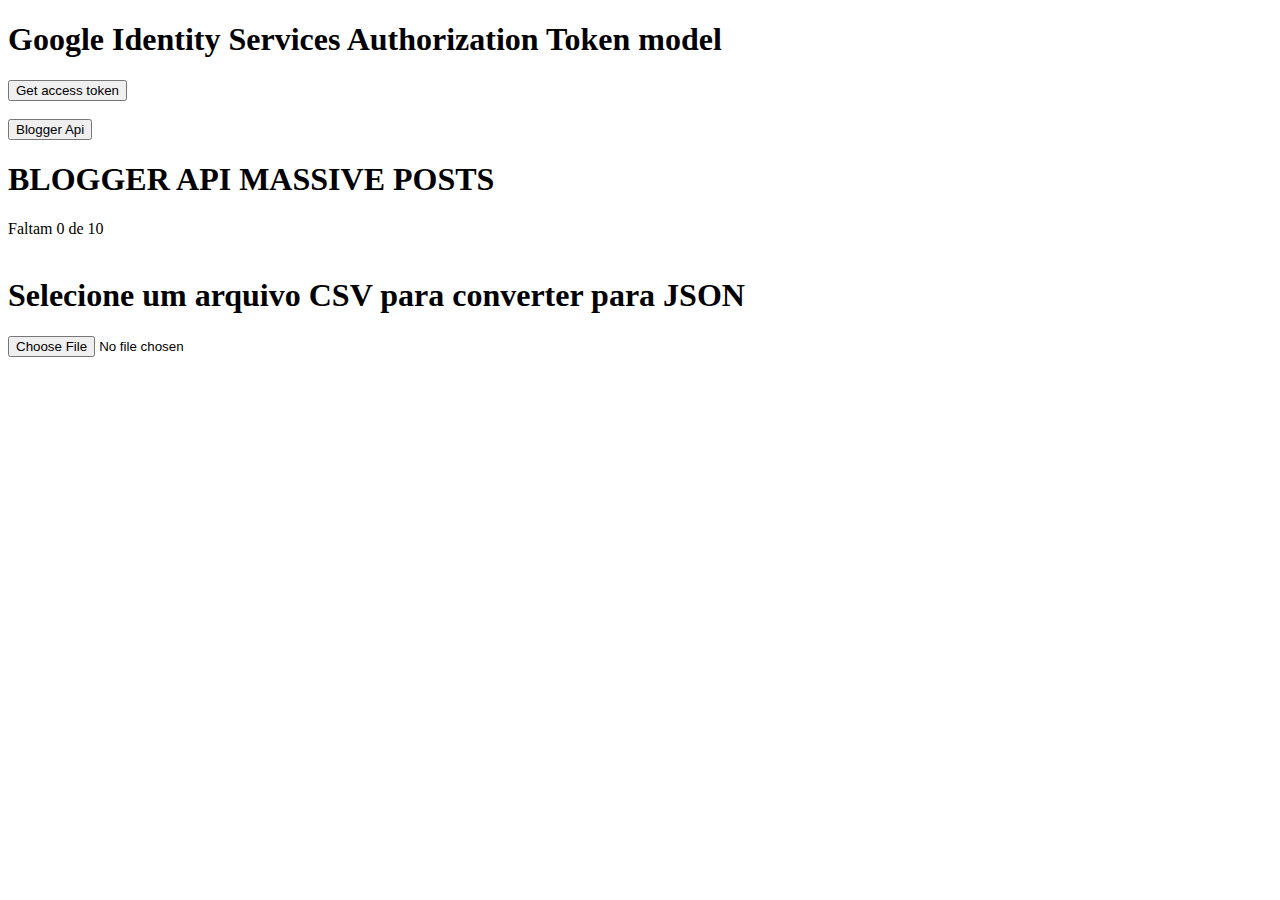
<file: index.html>
<!DOCTYPE html>
<html>

  <head>
      <meta charset="UTF-8">
      <script src="papaparse.min.js"></script>
      
      
    <script src="https://accounts.google.com/gsi/client" onload="initClient()" async defer></script>
  </head>
  
  <body>
	  
  <h1>Google Identity Services Authorization Token model</h1>
    <button onclick="getToken();">Get access token</button><br><br>
    <!--<button onclick="loadCalendar();">Load Calendar</button><br><br>-->
    
    <button onclick="play();">Blogger Api</button>
	 
    
    <h1>BLOGGER API MASSIVE POSTS</h1>
    <div id="contagem">Faltam 0 de 10</div>
    
    <br />
	   <h1>Selecione um arquivo CSV para converter para JSON</h1>
           <input type="file" id="fileinput">
	  
	   <div id="liberado"></div>
    
	  
  
    <script>   
      var client;
      var access_token;

      function initClient() {
        client = google.accounts.oauth2.initTokenClient({
          client_id: '63672553036-5m6s3951ln5p7psnsvnqab3pg1g45kmn.apps.googleusercontent.com',
          scope: 'https://www.googleapis.com/auth/blogger \
                  https://www.googleapis.com/auth/blogger.readonly',
          callback: (tokenResponse) => {
            access_token = tokenResponse.access_token;
          },
        });
      }
      function getToken() {
        client.requestAccessToken();
      }
      function revokeToken() {
        google.accounts.oauth2.revoke(access_token, () => {console.log('access token revoked')});
      }
      function loadCalendar() {
        var xhr = new XMLHttpRequest();
        xhr.open('GET', 'https://www.googleapis.com/calendar/v3/calendars/primary/events');
        xhr.setRequestHeader('Authorization', 'Bearer ' + access_token);
        xhr.send();
      }
      
      
      
     
      
      
          var myconfig ={
	delimiter: "",	// auto-detect
	newline: "",	// auto-detect
	quoteChar: '"',
	escapeChar: '"',
	header: true,
	transformHeader: undefined,
	dynamicTyping: false,
	preview: 0,
	encoding: "",
	worker: false,
	comments: false,
	step: undefined,
	complete: undefined,
	error: undefined,
	download: false,
	downloadRequestHeaders: undefined,
	downloadRequestBody: undefined,
	skipEmptyLines: false,
	chunk: undefined,
	chunkSize: undefined,
	fastMode: undefined,
	beforeFirstChunk: undefined,
	withCredentials: undefined,
	transform: undefined,
	delimitersToGuess: [',', '\t', '|', ';', Papa.RECORD_SEP, Papa.UNIT_SEP]
};

	//dizer quando estiver pronto o csv
	var liberar = document.getElementById("liberado");
	    
    var object_shopee;

    // Adiciona um evento de "change" ao elemento de entrada do arquivo
    document.getElementById("fileinput").addEventListener("change", handleFileSelect, false);

    // Processa o arquivo quando selecionado pelo usuário
    function handleFileSelect(evt) {
      var file = evt.target.files[0]; // Obtém o arquivo selecionado

      var reader = new FileReader();

      // Adiciona um evento de "onload" para converter o arquivo CSV para JSON quando carregado
      reader.onload = function(event) {
        var csv = event.target.result; // Obtém o conteúdo do arquivo CSV
        
        var results = Papa.parse(csv, myconfig); // Converte o CSV para JSON usando a biblioteca Papa.parse()
        object_shopee = results.data; // Salva o resultado na variável object_shopee
        console.log(object_shopee); // Exibe o resultado no console para fins de depuração
	      liberar.innerHTML = "OK! Liberado.";
      };

      reader.readAsText(file); // Lê o arquivo como texto
    }	
		
		
    	
    	//Converter imagem para base64 usando php no servidor
    	//https://economizaplayposts.000webhostapp.com/base64/image.php?image=
    	var base64_image = "";
		
		function image_base64(shopee_url_image){
		  var xhr = new XMLHttpRequest();
		  
		  xhr.onreadystatechange = function() {
        if (this.readyState == 4 && this.status == 200) {
           var myArr = JSON.parse(this.responseText);
           base64_image = myArr.img;
           console.log("Converter imagem base64 ok!");
        }
   	  };		  
		
        xhr.open('GET', 'https://economizaplay.ga/base64/image.php?image=' + encodeURI(shopee_url_image), false);
        xhr.setRequestHeader('Content-type', 'application/json;');
        xhr.send();
		}
    
    	
    	//Blogger   
	    
	    //Blogger post
		function blogger_api_get(mydata) {
		  var xhr = new XMLHttpRequest();
		  
		   xhr.onreadystatechange = function() {
            if (this.readyState == 4 && this.status == 200) {
           
              console.log("Postagem efetuada OK!");
            }
   	      };		  
			
		  
          xhr.open('POST', 'https://www.googleapis.com/blogger/v3/blogs/4236550883175690716/posts/', false);
          xhr.setRequestHeader('Authorization', 'Bearer ' + access_token);
          xhr.setRequestHeader('Content-type', 'application/json;');
        
          xhr.send(mydata);
		}
    
    
        function play(){
            //encher objeto json:  object_shopee  
			//get_json_shopee();  
			
			var contagem = document.getElementById("contagem"); 
			
			postBlogger();
            
        }
        
        const sleep = ms => new Promise(resolve => setTimeout(resolve, ms));

    	async function postBlogger(){

			console.log("Inicio");
			for(i=835; i < object_shopee.length; i++){
			    
			    await sleep(10000);
			    
				contagem.innerHTML ="<h1>" + i + "de " +object_shopee.length+ "</h1>";
			
			
				
					if (object_shopee[i].image_link == "undefined" || object_shopee[i].image_link == undefined ) {
								console.log("image_ndefined");
								
						}else {
							
							//converter imagem para base64
							var image3 = object_shopee[i].image_link;
							
						
			     	        console.log(image3);
				
							image_base64(image3);  	
							
							
							
							var acerta2 = object_shopee[i].description.replace(/\>/g,"> <br />");
							var acerta1 = acerta2.replace(/\./g, ". <br />");
						
							var acerta3 = acerta1.replace(/\?/g,"? <br />");
							
    	
							//Shopee json dados
							var shopee_title = object_shopee[i].title;
							var shopee_description = acerta3;
							
							//console.log(shopee_description);
							var shopee_image = '<img src="data:image/jpeg;base64,'+ base64_image +'" alt="'+object_shopee[i].title+'" />';    

    	
    						var categoria1 = object_shopee[i].global_category1;
    						var categoria2 = object_shopee[i].global_category2;
    						var categoria3 = object_shopee[i].global_category3;
          
    
     	 					//Fazer postagem para blogger
							//dados a serem enviados pela solicitação POST
							var mydata = JSON.stringify({
  				 			"title": '' + shopee_title + '',
  				 			
 				 			"content": '<div class="separator">' + shopee_image + ' </div><div><br />' + shopee_description + '</div>',
 				 			
 				 			"labels": ["EconomizaPlay","Promoção","Preço Baixo","Liquidação","Frete Grátis","Barato",categoria1,categoria2,categoria3]
							});
			
			
			                 
			                //console.log(mydata);
			                 
							//POST
							blogger_api_get(mydata);
				
						}
			}
					
				
			
		
		}
		
		
		
      
      
    </script>
  
    
    
  </body>
  
  
  


</html>
</file>
